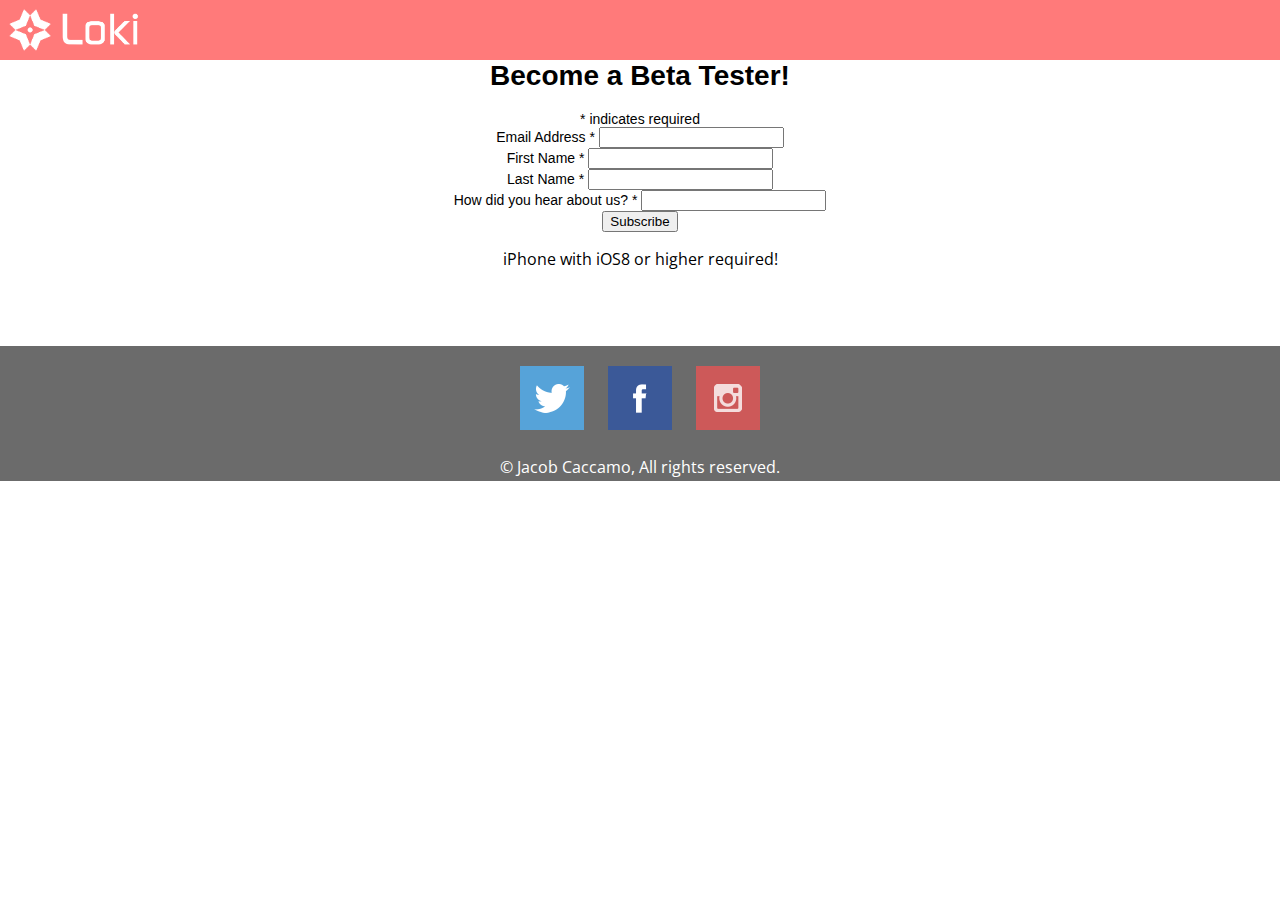
<file: beta_signup.html>
<!DOCTYPE html>
<html>
    <head>
        <title>Loki</title>
        <meta name="viewport" content="initial-scale=1.0, user-scalable=no" />
        <meta charset="utf-8" />
        <script type="text/javascript" src="http://maps.google.com/maps/api/js?sensor=true"></script>
        <link rel="stylesheet" href="beta_signup.css"/>
        <link href='http://fonts.googleapis.com/css?family=Open+Sans' rel='stylesheet' type='text/css'>
        <script type="text/javascript" src="http://code.jquery.com/jquery-1.7.1.min.js"></script>
        <link rel="icon" type="image/png" sizes="96x96" href="Assets/favicon-96x96.png">
    </head>
    <body>
        <!--Header-->
        <div id='header'><img id='logo' src="Assets/Loki_Logo.png"><img src='Assets/Loki_Text.png' id='logo_text'><!--<a id='apple_badge'                                   href=''><img src='images/Download_on_the_App_Store_Badge_US-UK_135x40.svg'></a>--></div>
        <section>
            <!-- Begin MailChimp Signup Form -->
            <link href="//cdn-images.mailchimp.com/embedcode/classic-081711.css" rel="stylesheet" type="text/css">
            <style type="text/css">
                #mc_embed_signup{background:#fff; clear:left; font:14px Helvetica,Arial,sans-serif;margin-top: 50px;}
                /* Add your own MailChimp form style overrides in your site stylesheet or in this style block.
                   We recommend moving this block and the preceding CSS link to the HEAD of your HTML file. */
            </style>
            <div id="mc_embed_signup">
            <form action="//thelokinetwork.us11.list-manage.com/subscribe/post?u=a08e871c9a71d9e4aceac3224&amp;id=f91f8eea81" method="post" id="mc-embedded-subscribe-form" name="mc-embedded-subscribe-form" class="validate" target="_blank" novalidate>
                <div id="mc_embed_signup_scroll">
                <h1>Become a Beta Tester!</h1>
            <div class="indicates-required"><span class="asterisk">*</span> indicates required</div>
            <div class="mc-field-group">
                <label for="mce-EMAIL">Email Address  <span class="asterisk">*</span>
            </label>
                <input type="email" value="" name="EMAIL" class="required email" id="mce-EMAIL">
            </div>
            <div class="mc-field-group">
                <label for="mce-FNAME">First Name  <span class="asterisk">*</span>
            </label>
                <input type="text" value="" name="FNAME" class="required" id="mce-FNAME">
            </div>
            <div class="mc-field-group">
                <label for="mce-LNAME">Last Name  <span class="asterisk">*</span>
            </label>
                <input type="text" value="" name="LNAME" class="required" id="mce-LNAME">
            </div>
            <div class="mc-field-group">
                <label for="mce-HDYHAU">How did you hear about us?  <span class="asterisk">*</span>
            </label>
                <input type="text" value="" name="HDYHAU" class="required" id="mce-HDYHAU">
            </div>
                <div id="mce-responses" class="clear">
                    <div class="response" id="mce-error-response" style="display:none"></div>
                    <div class="response" id="mce-success-response" style="display:none"></div>
                </div>    <!-- real people should not fill this in and expect good things - do not remove this or risk form bot signups-->
                <div style="position: absolute; left: -5000px;"><input type="text" name="b_a08e871c9a71d9e4aceac3224_f91f8eea81" tabindex="-1" value=""></div>
                <div class="clear"><input type="submit" value="Subscribe" name="subscribe" id="mc-embedded-subscribe" class="button"></div>
                </div>
            </form>
            </div>
            <script type='text/javascript' src='//s3.amazonaws.com/downloads.mailchimp.com/js/mc-validate.js'></script><script type='text/javascript'>(function($) {window.fnames = new Array(); window.ftypes = new Array();fnames[0]='EMAIL';ftypes[0]='email';fnames[1]='FNAME';ftypes[1]='text';fnames[2]='LNAME';ftypes[2]='text';fnames[3]='HDYHAU';ftypes[3]='text';}(jQuery));var $mcj = jQuery.noConflict(true);</script>
            <!--End mc_embed_signup-->
            <p>iPhone with iOS8 or higher required!</p>
        </section>
        <footer id="footer">
            <div id="social_links">
                <a href="https://twitter.com/TheLokiNetwork" class="icons"><img src="images/64-twitter.png" alt="Twitter"></a>
                <a href="https://www.facebook.com/TheLokiNetwork" class="icons"><img src="images/64-facebook.png" alt="Facebook"></a>
                <a href="https://instagram.com/thelokinetwork/" class="icons"><img src="images/64-instagram.png" alt="Instagram"></a>
            </div>
            <div id="copyright">&copy; Jacob Caccamo, All rights reserved.</div>
            <!--<div id='permission'>Your image used without permission? Contact jacobcaccamo@theimpulsiveapps.com!</div>-->
        </footer>
    </body>
</file>
<file: beta_signup.css>
html, body {
  	margin: 0;
  	padding: 0;
  	text-align: center;
    background-color: white;
    font-family: 'Open Sans', sans-serif;
 }

section {
	height: auto;
    padding: 10px;
    margin-bottom: 50px;
}

#header {
	height: 60px;
	background-color: #FF7A7A;
	position: fixed;
	top: 0;
	left: 0;
	width: 100%;
	z-index: 100;
}

#logo  {
	float: left;
	margin: 0;
	left: 0;
	height: 60px;
	width: 60px;
	position: fixed;
	display: inline-block;
    top: 0px;
}

#logo_text {
	display: inline-block;
	float: left;
	margin-left: 60px;
    margin-top: 5px;
    height: 47px;
    width: 80px;
}

#footer {
    margin: 0;
    height: auto;
    width: 100%;
    display: block;
    background-color: #6B6B6B;
    overflow: hidden;
}

#social_links {
    width: 100%;
    height: 100px;
    display: block;
}

.icons {
    text-decoration: none;
    display: inline-block;
    height: 64px;
    width: 64px;
    margin-top: 20px;
    /*float: left;*/
    margin-left: 10px;
    margin-right: 10px;
}

#copyright {
    display: block;
    width: 100%;
    text-align: center;
    height: 20px;
    color: white;
    margin-top: 10px;
    margin-bottom: 5px;
}

@media only screen and (min-width: 0px) and (max-width: 1140px) {
    #logo_text {
        display: inline-block;
        float: left;
        margin-left: 60px;
        margin-top: 5px;
        height: 47px;
        width: 80px;
    }
    
    #copyright {
            display: block;
            width: 100%;
            text-align: center;
            height: 20px;
            color: white;
            padding-top: 12px;
            margin-top: 10px;
            margin-bottom: 5px;
    }
    
}

@media only screen and (min-height: 0px) and (max-height: 560px)  {
    #copyright {
            display: block;
            width: 100%;
            text-align: center;
            height: 20px;
            color: white;
            padding-top: 12px;
            margin-top: 10px;
            margin-bottom: 5px;
        }
    
        #logo_text {
            display: inline-block;
            float: left;
            margin-left: 60px;
            margin-top: 5px;
            height: 47px;
            width: 80px;
        }
}
</file>
